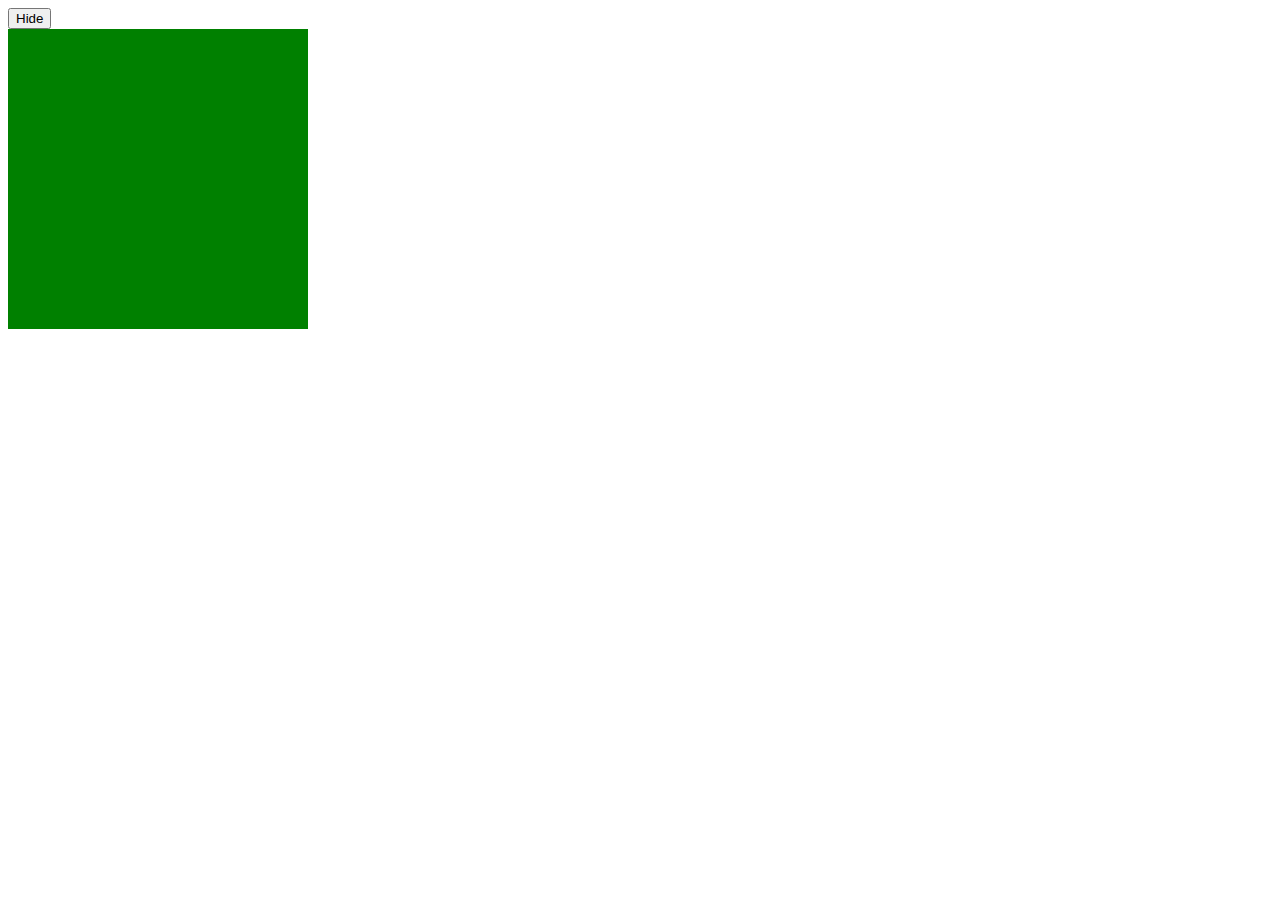
<file: index.html>
<!DOCTYPE html>
<html lang="en">
<head>
    <meta charset="UTF-8">
    <meta http-equiv="X-UA-Compatible" content="IE=edge">
    <meta name="viewport" content="width=device-width, initial-scale=1.0">
    <title>Document</title>
    <style>
        #red {
            width: 500px;
            height: 500px;
            background-color: red;
            display: none;
            position: absolute;
        }
        #green {
            width: 300px;
            height: 300px;
            background-color: green;
            position: absolute;

        }
    </style>
</head>

<body>
    
    <button id="button">Hide</button>
    
    <div id="green"></div>
    <div id="red"></div>
    
    

    <script src="./JQuery uncompressed.js"></script>
    <script>
        /* 
       // Fade in, Fade Out, Fade Toggle, Slide Down(Up, Toggle) 
       
       $("#button").click (() =>{
           $("#green").animate({width: 500,height: 500}, 3000)
       })
       $("#stop").click(() => {
        $("#green").stop()
       })
       */

       
       /*
       $("#button").click(() => {
           $("#green").hide(2000, function callBack(){
               $("#red").show(2000)
           })
           
       })
       */


       

    </script>
</body>
</html>
</file>
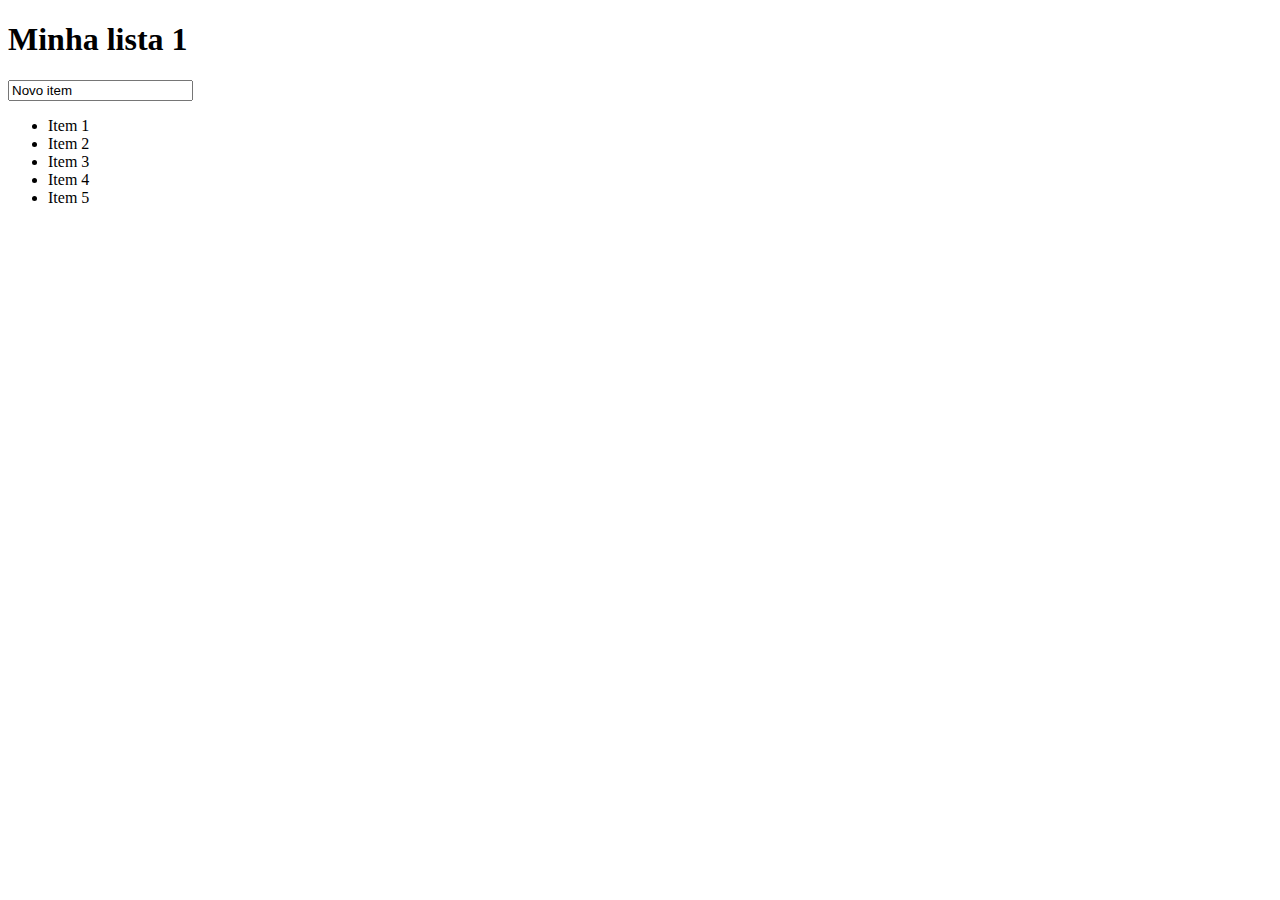
<file: index2.html>
<!DOCTYPE html>
<html lang="en">
<head>
    <meta charset="UTF-8">
    <meta http-equiv="X-UA-Compatible" content="IE=edge">
    <meta name="viewport" content="width=device-width, initial-scale=1.0">
    <script src="./JQuery uncompressed.js"></script>
    <title>Jquery</title>
</head>
<body>

    <h1>Minha lista 1</h1>
    <input  id="novo" name="novo" value="Novo item">
    <ul id="lista1">
        <li class="item1">Item 1</li>
        <li class="item2">Item 2</li>
        <li class="item3">Item 3</li>
        <li class="item4">Item 4</li>
        <li class="item5">Item 5</li>
    </ul>

    <!--- 
    <h1>Minha lista 2</h1>
    <ul id="lista2">
        <li class="item1">Item 1</li>
        <li class="item2">Item 2</li>
        <li class="item3">Item 3</li>
        <li class="item4">Item 4</li>
        <li class="item5">Item 5</li>
    </ul> 
    !--->

    <!-- <script src="script.js"></script> -->
</body>
</html>
</file>
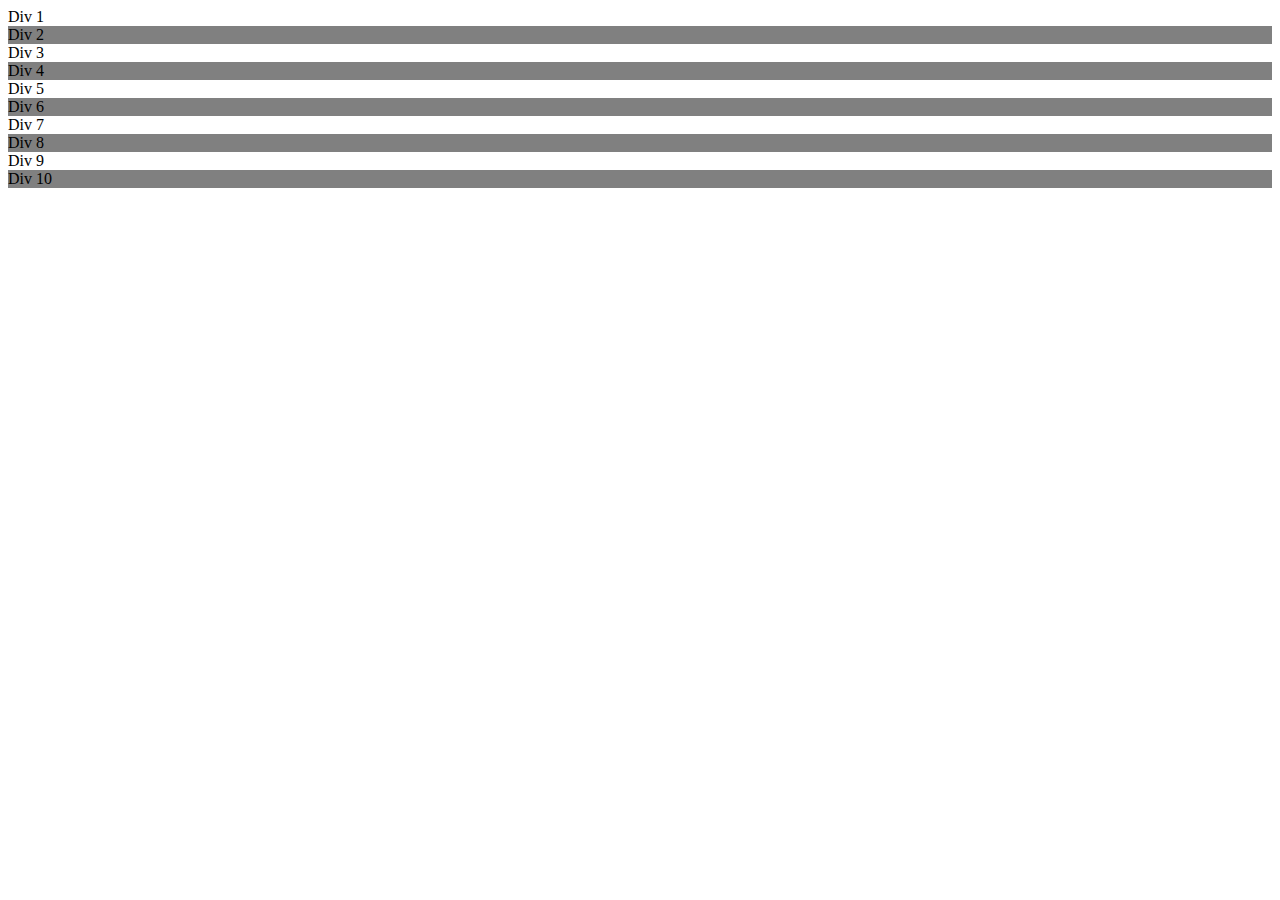
<file: index4.html>
<!DOCTYPE html>
<html lang="en">
<head>
    <meta charset="UTF-8">
    <meta http-equiv="X-UA-Compatible" content="IE=edge">
    <meta name="viewport" content="width=device-width, initial-scale=1.0">
    <title>Elementos irmãos</title>
    <style>
        .div2{
            background-color: grey;
        }
    </style>
</head>
<body>
    <div id="container1">
        <div class="div1" id="div1">Div 1</div>
        <div class="div2" id="div2">Div 2</div>
        <div class="div1" id="div3">Div 3</div>
        <div class="div2" id="div4">Div 4</div>
        <div class="div1" id="div5">Div 5</div>
    </div>

    <div id="container2">
        <div class="div2" id="div6">Div 6</div>
        <div class="div1" id="div7">Div 7</div>
        <div class="div2" id="div8">Div 8</div>
        <div class="div1" id="div9">Div 9</div>
        <div class="div2" id="div10">Div 10</div>
    </div>

    <script src="./JQuery uncompressed.js"></script>
    <!-- <script>
        let selected = $("#div3").siblings()
        console.log(selected)
        let selected2 = $("#div3").nextAll()
        console.log(selected2)
        let selected3 = $("#div3").prevAll()
        console.log(selected3)
        let selected4 = $("#div1").nextUntil("#div4")
        console.log(selected4)
    </script> -->

    <script>
        let selected = $("div").filter(".div2")
        console.log(selected)

        let selected2 = $("#container2").children().filter(".div2")
        console.log(selected2)

        let selected3 = $("#container2").children().not("#div9")
        console.log(selected3)

        let selected4 = $("#container2").children().eq(2)
        console.log(selected4)
    </script>

</body>
</html>
</file>
